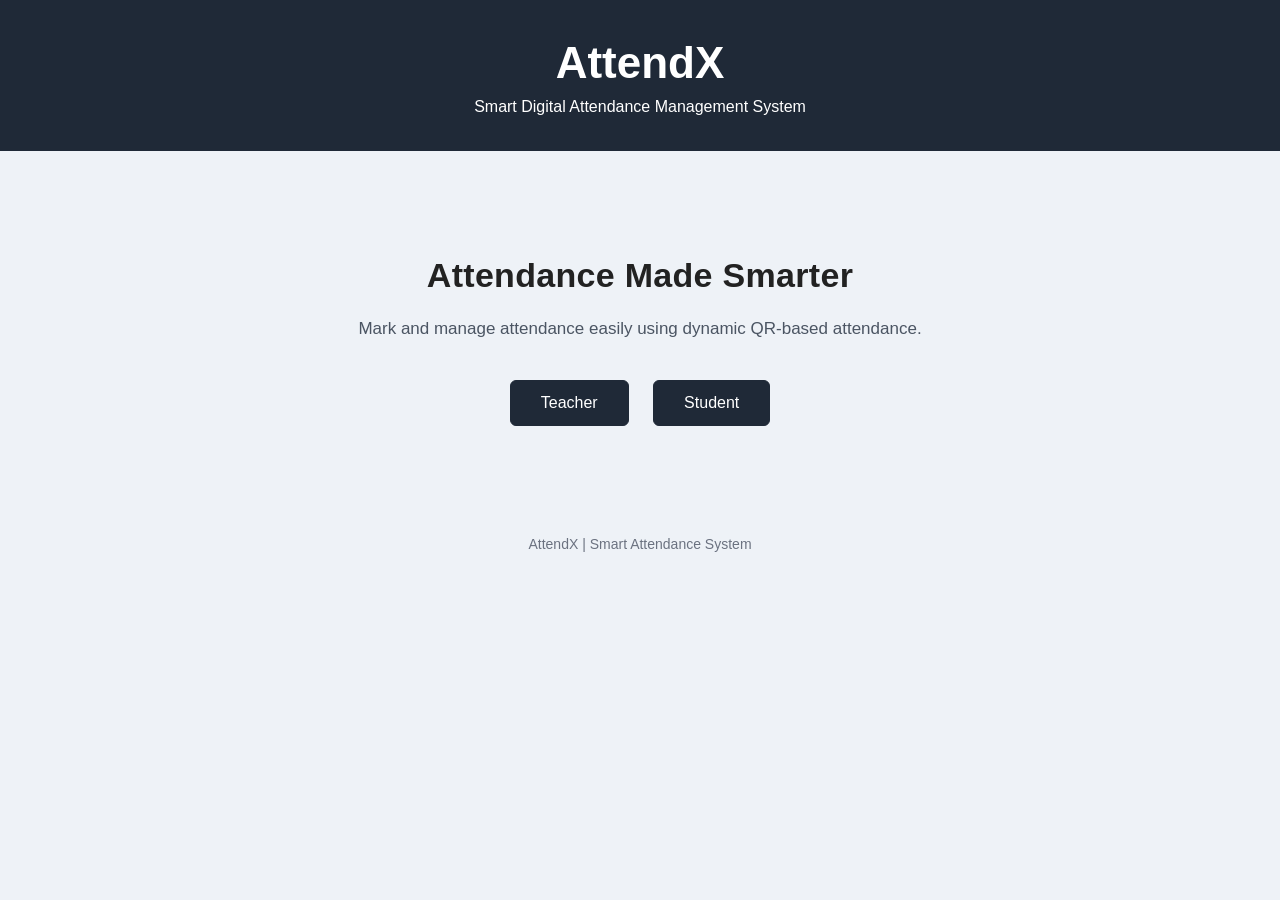
<file: index.html>
<!DOCTYPE html>
<html lang="en">
<head>
    <meta charset="UTF-8">
    <meta name="viewport" content="width=device-width, initial-scale=1.0">
    <title>AttendX - Smart Attendance System</title>
    <link rel="stylesheet" href="style.css">
</head>

<body>

    <header>
        <h1>AttendX</h1>
        <p>Smart Digital Attendance Management System</p>
    </header>

    <main>
        <section class="hero">
            <h2>Attendance Made Smarter</h2>
            <p>
                Mark and manage attendance easily using
                dynamic QR-based attendance.
            </p>

            <div class="buttons">
                <button onclick="teacherLogin()">Teacher</button>
                <button onclick="studentLogin()">Student</button>
            </div>
        </section>
    </main>

    <footer>
        <p>AttendX | Smart Attendance System</p>
    </footer>

    <script src="script.js"></script>
</body>
</html>
</file>
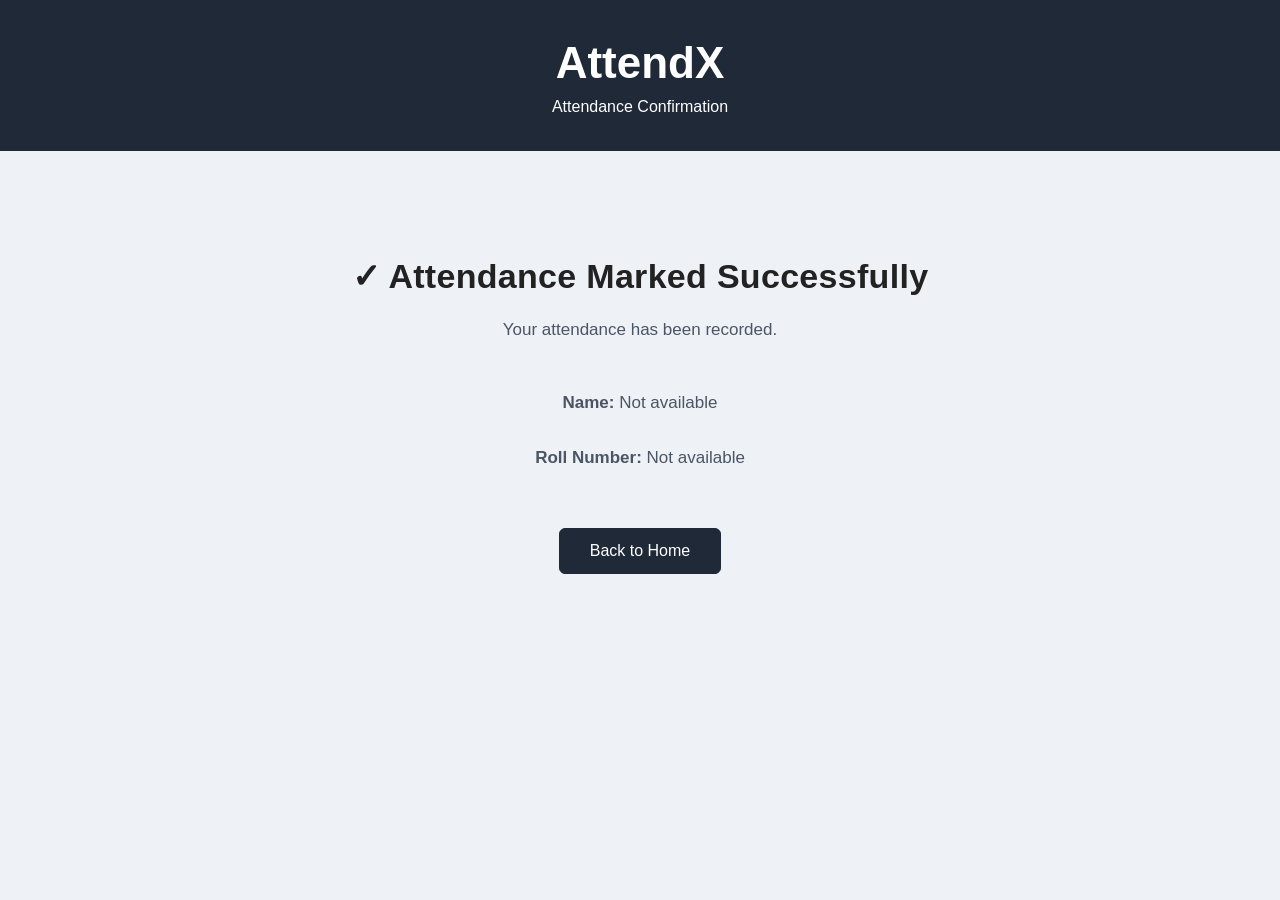
<file: attendance-success.html>
<!DOCTYPE html>
<html lang="en">

<head>
    <meta charset="UTF-8">
    <meta name="viewport" content="width=device-width, initial-scale=1.0">

    <title>AttendX - Attendance Marked</title>

    <link rel="stylesheet" href="style.css">
</head>

<body>

    <header>
        <h1>AttendX</h1>
        <p>Attendance Confirmation</p>
    </header>

    <main>

        <section class="hero">

            <h2>✓ Attendance Marked Successfully</h2>

            <p>Your attendance has been recorded.</p>

            <br>

            <div id="studentDetails"></div>

            <div id="sessionDetails"></div>

            <br>

            <button onclick="goHome()">
                Back to Home
            </button>

        </section>

    </main>


    <script>

        // Get student information
        const name =
            localStorage.getItem("studentName");

        const rollNumber =
            localStorage.getItem("studentRoll");


        // Get latest attendance records
        const attendanceRecords =
            JSON.parse(
                localStorage.getItem("attendanceRecords")
            ) || [];


        // Get the latest attendance record
        const latestRecord =
            attendanceRecords[
                attendanceRecords.length - 1
            ];


        // Display student information
        document.getElementById(
            "studentDetails"
        ).innerHTML =

            "<p><strong>Name:</strong> " +
            (name || "Not available") +
            "</p>" +

            "<p><strong>Roll Number:</strong> " +
            (rollNumber || "Not available") +
            "</p>";


        // Display session information
        if (latestRecord) {

            document.getElementById(
                "sessionDetails"
            ).innerHTML =

                "<p><strong>Session ID:</strong> " +
                latestRecord.sessionId +
                "</p>" +

                "<p><strong>Status:</strong> " +
                latestRecord.status +
                "</p>" +

                "<p><strong>Time:</strong> " +
                latestRecord.time +
                "</p>";

        }

    </script>


    <script src="script.js"></script>

</body>

</html>
</file>
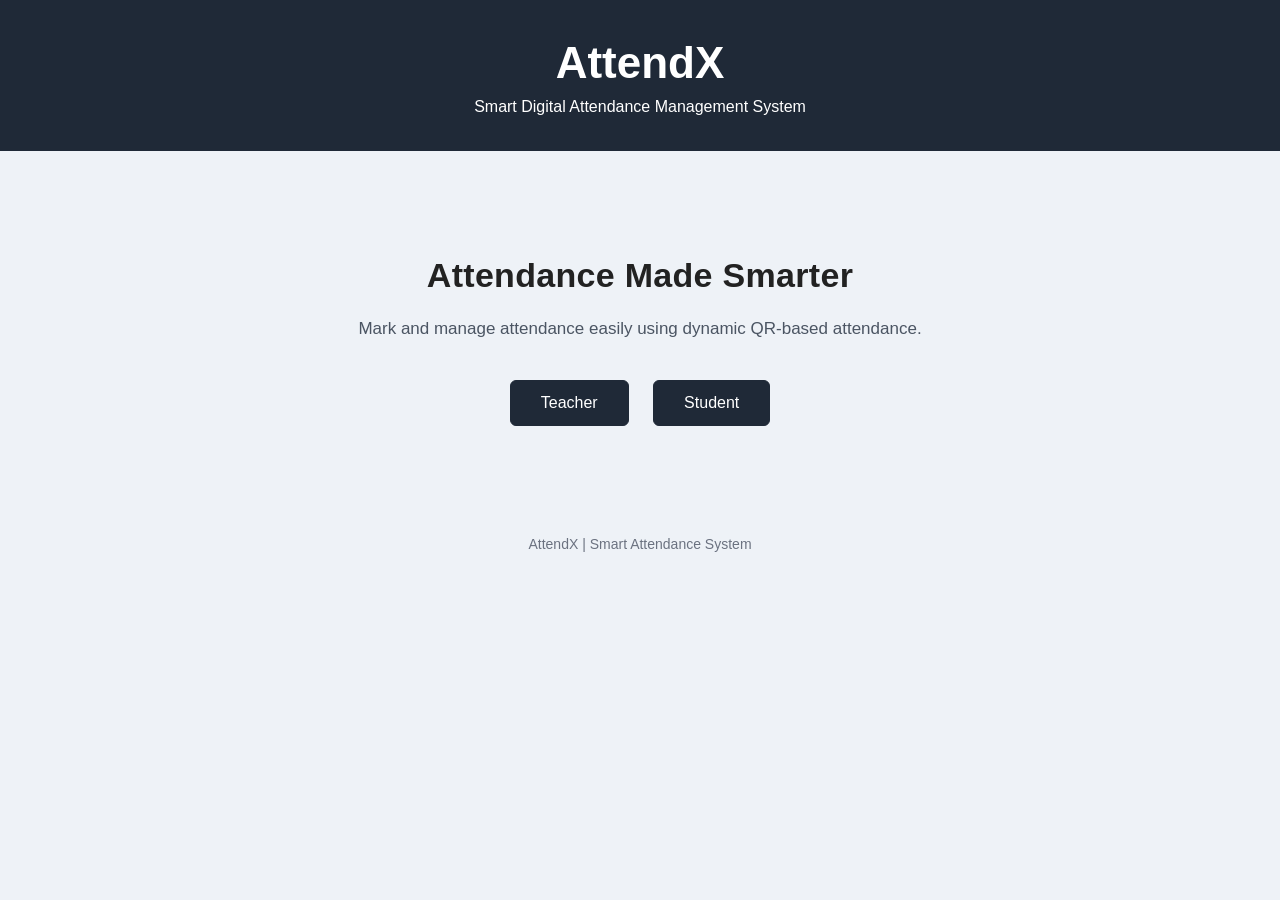
<file: teacher-dashboard.html>
<!DOCTYPE html>
<html lang="en">

<head>
    <meta charset="UTF-8">
    <meta name="viewport" content="width=device-width, initial-scale=1.0">

    <title>AttendX - Teacher Dashboard</title>

    <link rel="stylesheet" href="style.css">
</head>

<body>

    <header>
        <h1>AttendX</h1>
        <p>Teacher Dashboard</p>
    </header>

    <main>
        <section class="hero">

            <h2>Welcome, Teacher</h2>

            <p>
                Create and manage your attendance session.
            </p>

            <br>

            <!-- CURRENT SESSION INFORMATION -->

            <div id="dashboardSession">

                <h3>Current Session</h3>

                <p>
                    <strong>Session ID:</strong>
                    <span id="dashboardSessionId">
                        No session
                    </span>
                </p>

                <p>
                    <strong>Status:</strong>
                    <span id="dashboardSessionStatus">
                        Inactive
                    </span>
                </p>

                <p>
                    <strong>Students Present:</strong>
                    <span id="dashboardTotalPresent">0</span>
                </p>

            </div>

            <br>

            <!-- TEACHER ACTIONS -->

            <button onclick="createSession()">
                Create Attendance Session
            </button>

            <button onclick="viewTeacherAttendance()">
                View Attendance
            </button>

            <button onclick="endSession()">
                End Attendance Session
            </button>

        </section>
    </main>

    <script src="script.js"></script>

    <!-- DASHBOARD SESSION AND ATTENDANCE COUNT -->

    <script>

        window.onload = async function () {

            async function refreshDashboard() {

                const teacherId =
                    localStorage.getItem("currentTeacher");

                if (!teacherId) {
                    window.location.href = "index.html";
                    return;
                }

                let session;

                try {
                    session = JSON.parse(
                        localStorage.getItem(
                            "attendanceSession_" + teacherId
                        ) || "null"
                    );
                } catch (error) {
                    console.error(
                        "Could not read teacher session:",
                        error
                    );
                    return;
                }

                if (!session) {
                    document.getElementById(
                        "dashboardSessionId"
                    ).textContent = "No session";

                    document.getElementById(
                        "dashboardSessionStatus"
                    ).textContent = "No active session";

                    document.getElementById(
                        "dashboardTotalPresent"
                    ).textContent = "0";

                    return;
                }

                document.getElementById(
                    "dashboardSessionId"
                ).textContent = session.sessionId;

                document.getElementById(
                    "dashboardSessionStatus"
                ).textContent = session.status;

                try {
                    const response = await fetch(
                        SUPABASE_URL +
                        "/rest/v1/attendance" +
                        "?select=roll_number" +
                        "&session_id=eq." +
                        encodeURIComponent(session.sessionId),
                        {
                            method: "GET",
                            headers: {
                                "apikey": SUPABASE_KEY,
                                "Authorization":
                                    "Bearer " + SUPABASE_KEY
                            }
                        }
                    );

                    if (!response.ok) {
                        console.error(
                            "Could not refresh attendance count:",
                            response.status
                        );
                        return;
                    }

                    const data = await response.json();

                    const uniqueStudents = new Set(
                        data.map(record => record.roll_number)
                    );

                    document.getElementById(
                        "dashboardTotalPresent"
                    ).textContent = uniqueStudents.size;
                } catch (error) {
                    console.error(
                        "Dashboard refresh error:",
                        error
                    );
                }
            }

            // Load attendance count immediately.
            await refreshDashboard();

            // Automatically refresh every 3 seconds.
            setInterval(refreshDashboard, 3000);

        };


        // Open attendance for the currently logged-in teacher.
        function viewTeacherAttendance() {

            const teacherId =
                localStorage.getItem("currentTeacher");

            if (!teacherId) {
                alert("Please log in first.");
                window.location.href = "index.html";
                return;
            }

            const session = JSON.parse(
                localStorage.getItem(
                    "attendanceSession_" + teacherId
                ) || "null"
            );

            if (!session) {
                alert("No attendance session found.");
                return;
            }

            window.location.href =
                "attendance.html?session=" +
                encodeURIComponent(session.sessionId);
        }

    </script>

</body>

</html>
</file>
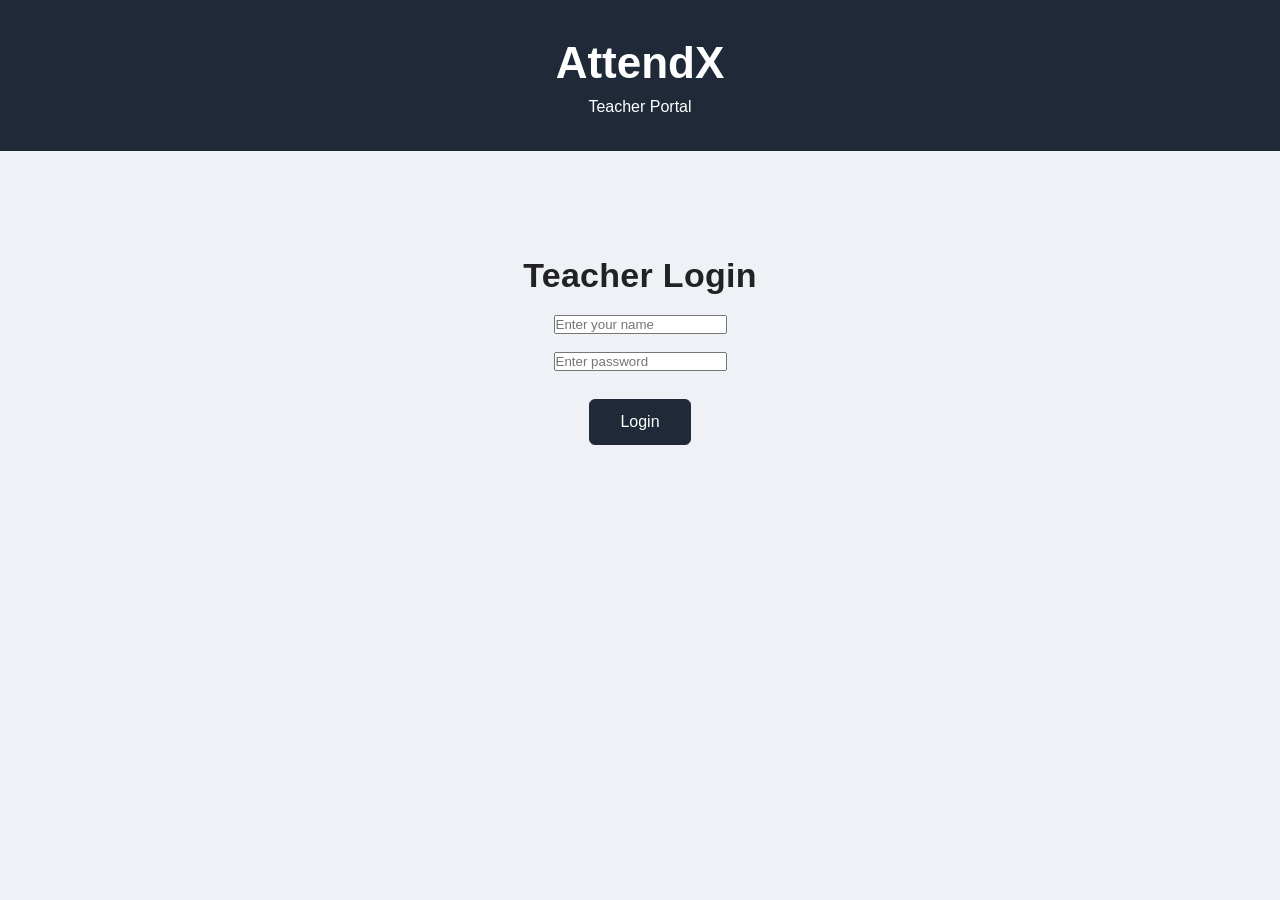
<file: teacher.html>
<!DOCTYPE html>
<html lang="en">

<head>
    <meta charset="UTF-8">
    <meta name="viewport" content="width=device-width, initial-scale=1.0">

    <title>AttendX - Teacher</title>

    <link rel="stylesheet" href="style.css">
</head>

<body>

    <header>
        <h1>AttendX</h1>
        <p>Teacher Portal</p>
    </header>

    <main>

        <section class="hero">

            <h2>Teacher Login</h2>

            <input type="text" id="teacherName" placeholder="Enter your name">

            <br><br>

            <input type="password" id="teacherPassword" placeholder="Enter password">

            <br><br>

            <button onclick="loginTeacher()">Login</button>

        </section>

    </main>

    <script src="script.js"></script>

</body>

</html>
</file>
<file: style.css>
* {
    margin: 0;
    padding: 0;
    box-sizing: border-box;
}

body {
    font-family: Arial, sans-serif;
    background: #eef2f7;
    color: #222;
    min-height: 100vh;
}

/* Header */

header {
    text-align: center;
    padding: 38px 20px 35px;
    background: #1f2937;
    color: white;
}

header h1 {
    font-size: 44px;
    margin-bottom: 10px;
}


header p {
    margin: 0;
    font-size: 16px;
}

/* Main Hero Section */

.hero {
    text-align: center;
    padding: 105px 20px 70px;
}

.hero h2 {
    font-size: 34px;
    margin-bottom: 20px;
    letter-spacing: 0.3px;
}

.hero p {
    font-size: 17px;
    margin-bottom: 28px;
    line-height: 1.6;
    color: #4b5563;
}


/* Buttons */

.buttons {
    margin-top: 15px;
}

.buttons button {
    padding: 13px 34px;
    margin: 10px;
    border: 1px solid #1f2937;
    border-radius: 6px;
    cursor: pointer;
    font-size: 16px;
    background: #1f2937;
    color: white;
    transition: 0.2s;
}

.buttons button:hover {
    background: #374151;
    transform: translateY(-2px);
}

/* Dashboard Buttons */

.hero > button {
    padding: 13px 30px;
    margin: 10px;
    border: 1px solid #1f2937;
    border-radius: 6px;
    cursor: pointer;
    font-size: 16px;
    background: #1f2937;
    color: white;
    transition: 0.2s;
}

.hero > button:hover {
    background: #374151;
    transform: translateY(-2px);
}


/* Footer */

footer {
    text-align: center;
    padding: 20px 20px;
    margin-top: 10px;
    color: #6b7280;
    font-size: 14px;
}


/* QR Code */

#qrcode {
    display: flex;
    justify-content: center;
    align-items: center;
    margin: 25px auto;
}

/* Attendance Table */

#attendanceList {
    margin-top: 30px;
    overflow-x: auto;
}

#attendanceList table {
    width: 90%;
    margin: auto;
    border-collapse: collapse;
    background: white;
}

#attendanceList th,
#attendanceList td {
    padding: 12px;
    border: 1px solid #ddd;
    text-align: center;
}

#attendanceList th {
    background: #1f2937;
    color: white;
}

#attendanceList tr:nth-child(even) {
    background: #f5f7fa;
}

/* Current Session Box */

#dashboardSession {
    background: white;
    width: 80%;
    max-width: 600px;
    margin: 20px auto;
    padding: 25px;
    border: 1px solid #d1d5db;
    border-radius: 8px;
    text-align: left;
}

#dashboardSession h3 {
    text-align: center;
    margin-bottom: 20px;
}

#dashboardSession p {
    margin: 12px 0;
    font-size: 16px;
}

/* Attendance Session Information */

#sessionInfo {
    background: white;
    width: 80%;
    max-width: 600px;
    margin: 20px auto;
    padding: 25px;
    border: 1px solid #d1d5db;
    border-radius: 8px;
    text-align: left;
}

#sessionInfo p {
    margin: 12px 0;
    font-size: 16px;
}

/* Attendance Table Improvement */

#attendanceList {
    width: 90%;
    max-width: 900px;
    margin: 30px auto;
    overflow-x: auto;
}

#attendanceList table {
    width: 100%;
    margin: auto;
    border-collapse: collapse;
    background: white;
}

#attendanceList th,
#attendanceList td {
    padding: 14px;
    border: 1px solid #ddd;
    text-align: center;
}

#attendanceList th {
    background: #1f2937;
    color: white;
}

#attendanceList tr:nth-child(even) {
    background: #f5f7fa;
}

/* Student Login */

#studentName,
#studentRoll {
    width: 280px;
    padding: 12px;
    margin: 5px 0;
    border: 1px solid #cbd5e1;
    border-radius: 6px;
    font-size: 15px;
    box-sizing: border-box;
}

#studentName:focus,
#studentRoll:focus {
    outline: none;
    border-color: #1f2937;
}

/* QR Scanner */

#reader {
    width: 320px;
    max-width: 90%;
    margin: 25px auto;
}

#reader video {
    width: 100%;
    border-radius: 6px;
}

/* QR Image Upload */

#qrImage {
    margin: 10px auto;
    display: block;
    font-size: 14px;
}

#qrImage + br + br + button {
    margin-top: 5px;
}

/* Student Continue Button */

.hero button {
    padding: 13px 30px;
    margin: 10px;
    border: 1px solid #1f2937;
    border-radius: 6px;
    cursor: pointer;
    font-size: 16px;
    background: #1f2937;
    color: white;
}

.hero button:hover {
    background: #374151;
}
</file>
